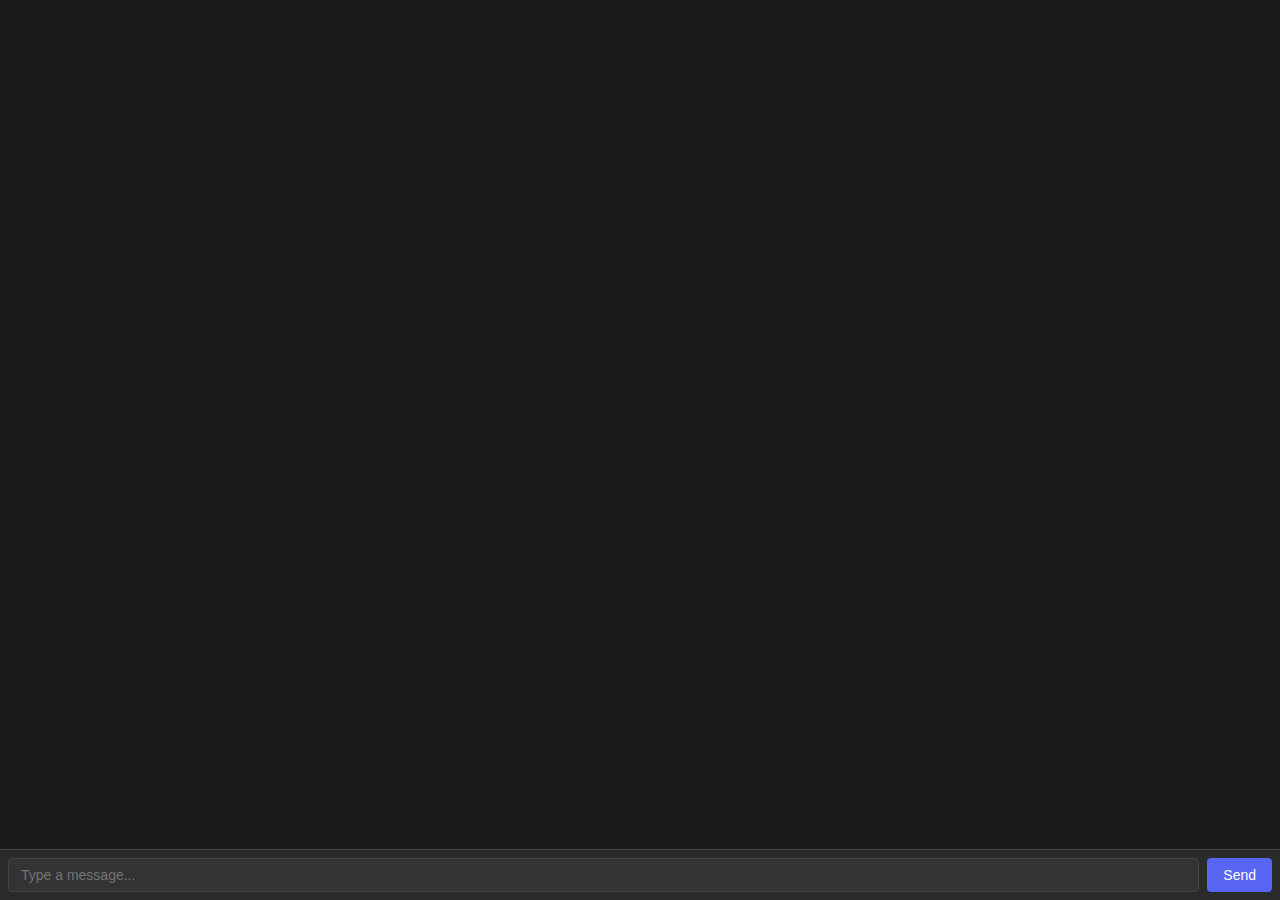
<file: web/index.html>
<!DOCTYPE html>
<html lang="en">

<head>
	<title>UDDI Chat</title>
	<meta charset="utf-8"/>
	<meta name="viewport" content="width=device-width, initial-scale=1.0">
	<style>
		* {
			margin: 0;
			padding: 0;
			box-sizing: border-box;
		}

		body {
			display: flex;
			flex-direction: column;
			height: 100vh;
			background: #1a1a1a;
			color: #fff;
			font-family: 'Arial', 'Helvetica Neue', sans-serif;
		}

		iframe {
			flex: 1;
			border: none;
			width: 100%;
		}

		#chat-bar {
			display: flex;
			padding: 8px;
			background: #2a2a2a;
			border-top: 1px solid #444;
		}

		#chat-bar input {
			flex: 1;
			padding: 8px 12px;
			border: 1px solid #444;
			border-radius: 4px;
			background: #333;
			color: #fff;
			font-size: 14px;
			outline: none;
		}

		#chat-bar input:focus {
			border-color: #666;
		}

		#chat-bar button {
			margin-left: 8px;
			padding: 8px 16px;
			border: none;
			border-radius: 4px;
			background: #5865f2;
			color: #fff;
			font-size: 14px;
			cursor: pointer;
		}

		#chat-bar button:hover {
			background: #4752c4;
		}
	</style>
</head>

<body>
	<iframe src="overlay.html"></iframe>
	<div id="chat-bar">
		<input id="msg" type="text" placeholder="Type a message..." autocomplete="off"/>
		<button id="send">Send</button>
	</div>
</body>

<script>
	const input = document.getElementById("msg");
	const sendBtn = document.getElementById("send");

	let ws;

	function connect() {
		ws = new WebSocket(`${location.protocol === "https:" ? "wss:" : "ws:"}//${location.host}/ws`);

		ws.addEventListener("open", () => {
			console.log("Connected to UDDI server");
		});

		ws.addEventListener("close", () => {
			console.log("Disconnected from UDDI server, reconnecting in 3s...");
			setTimeout(connect, 3000);
		});
	}

	connect();

	function send() {
		const text = input.value.trim();
		if (text && ws.readyState === WebSocket.OPEN) {
			ws.send(text);
			input.value = "";
		}
		input.focus();
	}

	sendBtn.addEventListener("click", send);
	input.addEventListener("keydown", (e) => {
		if (e.key === "Enter") send();
	});
</script>

</html>
</file>
